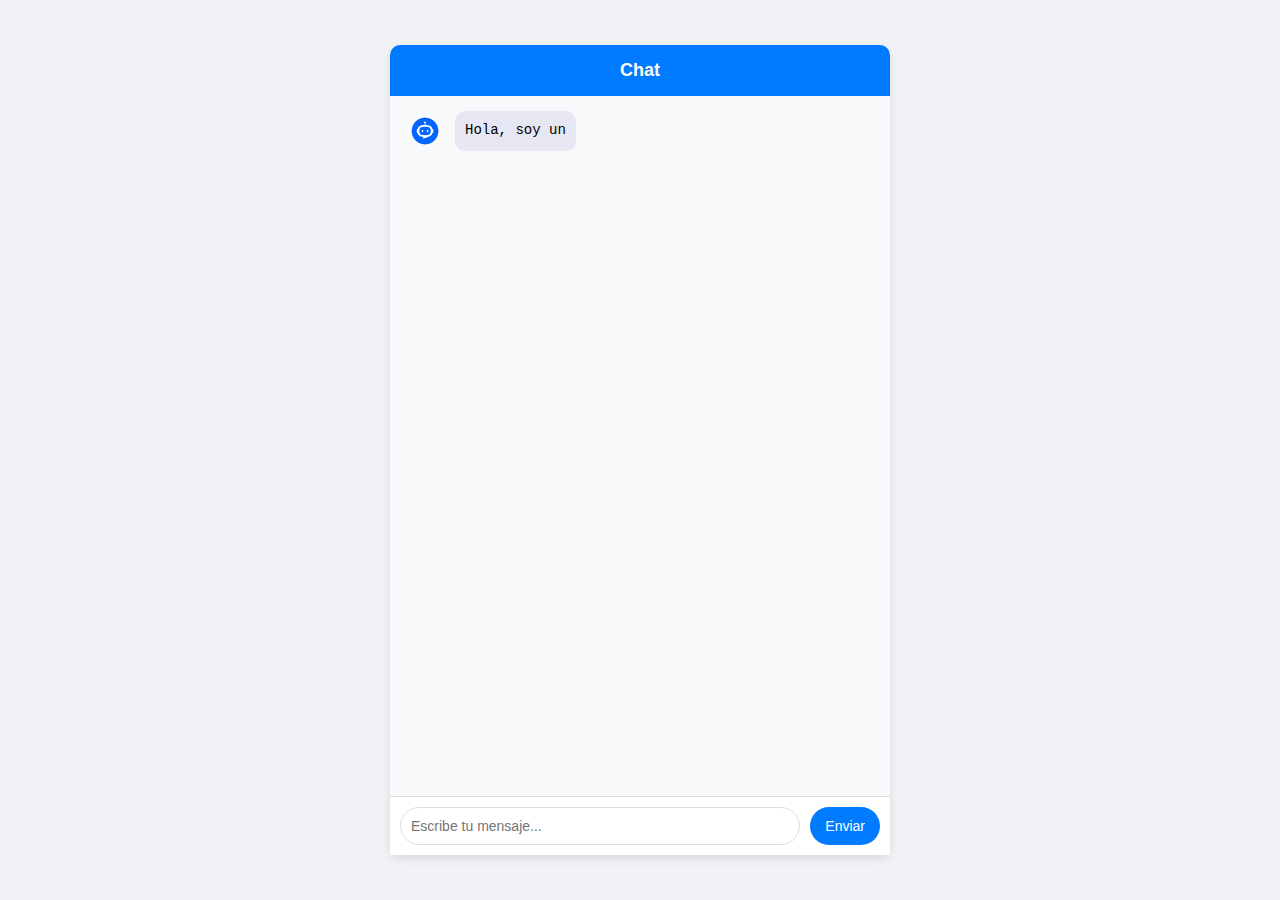
<file: index.html>
<!DOCTYPE html>
<html lang="en">
<head>
  <meta charset="UTF-8">
  <meta name="viewport" content="width=device-width, initial-scale=1.0">
  <title>Chat Responsive</title>
  <link rel="stylesheet" href="chat.css">
</head>
<body>
  <div class="chat-container">
    <div class="chat-header">Chat</div>
    <div class="chat-window" id="chatWindow"></div>
    <div class="chat-input">
      <input type="text" id="userInput" placeholder="Escribe tu mensaje...">
      <button onclick="sendMessage()">Enviar</button>
    </div>
  </div>
  <script src="chat.js"></script>
</body>
</html>
</file>
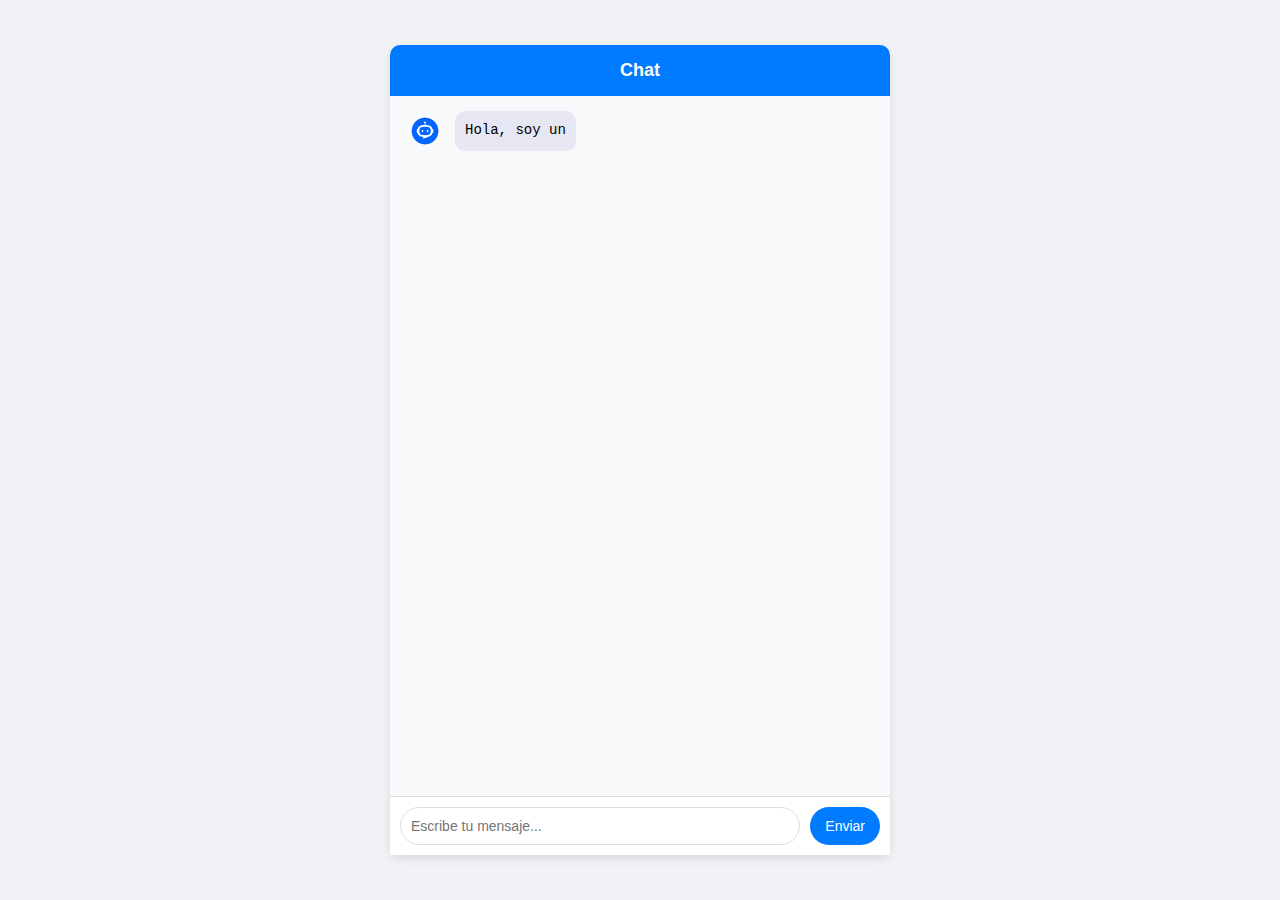
<file: chat.html>
<!DOCTYPE html>
<html lang="en">
<head>
  <meta charset="UTF-8">
  <meta name="viewport" content="width=device-width, initial-scale=1.0">
  <title>Chat Responsive</title>
  <link rel="stylesheet" href="chat.css">
</head>
<body>
  <div class="chat-container">
    <div class="chat-header">Chat</div>
    <div class="chat-window" id="chatWindow"></div>
    <div class="chat-input">
      <input type="text" id="userInput" placeholder="Escribe tu mensaje...">
      <button onclick="sendMessage()">Enviar</button>
    </div>
  </div>
  <script src="chat.js"></script>
</body>
</html>
</file>
<file: chat.css>
body {
  font-family: Arial, sans-serif;
  display: flex;
  justify-content: center;
  align-items: center;
  height: 100vh;
  margin: 0;
  background-color: #f0f2f5;
}

.chat-container {
  width: 100%;
  max-width: 500px;
  height: 90vh;
  display: flex;
  flex-direction: column;
  background-color: #ffffff;
  border-radius: 10px;
  box-shadow: 0 4px 10px rgba(0, 0, 0, 0.1);
}

.chat-header {
  padding: 15px;
  background-color: #007bff;
  color: white;
  font-size: 18px;
  font-weight: bold;
  text-align: center;
  border-radius: 10px 10px 0 0;
}

.chat-window {
  flex: 1;
  padding: 15px;
  overflow-y: auto;
  display: flex;
  flex-direction: column;
  gap: 10px;
  background-color: #f8f9fa;
}

.message {
  display: flex;
  align-items: flex-start;
  gap: 10px;
}

.message.bot img {
  width: 40px;
  height: 40px;
  border-radius: 50%;
  object-fit: cover;
}

.message-content {
  max-width: 70%;
  padding: 10px;
  border-radius: 10px;
  font-size: 14px;
  line-height: 1.4;
}

.message.user {
  justify-content: flex-end;
}

.message.user .message-content {
  background-color: #d1e7dd;
  align-self: flex-end;
  text-align: right;
}

.message.bot .message-content {
  background-color: #e7e7f3;
  align-self: flex-start;
  font-family: "Courier New", Courier, monospace;
}

.chat-input {
  display: flex;
  padding: 10px;
  gap: 10px;
  background-color: #ffffff;
  border-top: 1px solid #ddd;
}

.chat-input input {
  flex: 1;
  padding: 10px;
  border: 1px solid #ddd;
  border-radius: 20px;
  font-size: 14px;
}

.chat-input button {
  padding: 10px 15px;
  border: none;
  border-radius: 20px;
  background-color: #007bff;
  color: white;
  font-size: 14px;
  cursor: pointer;
}

.chat-input button:hover {
  background-color: #0056b3;
}
</file>
